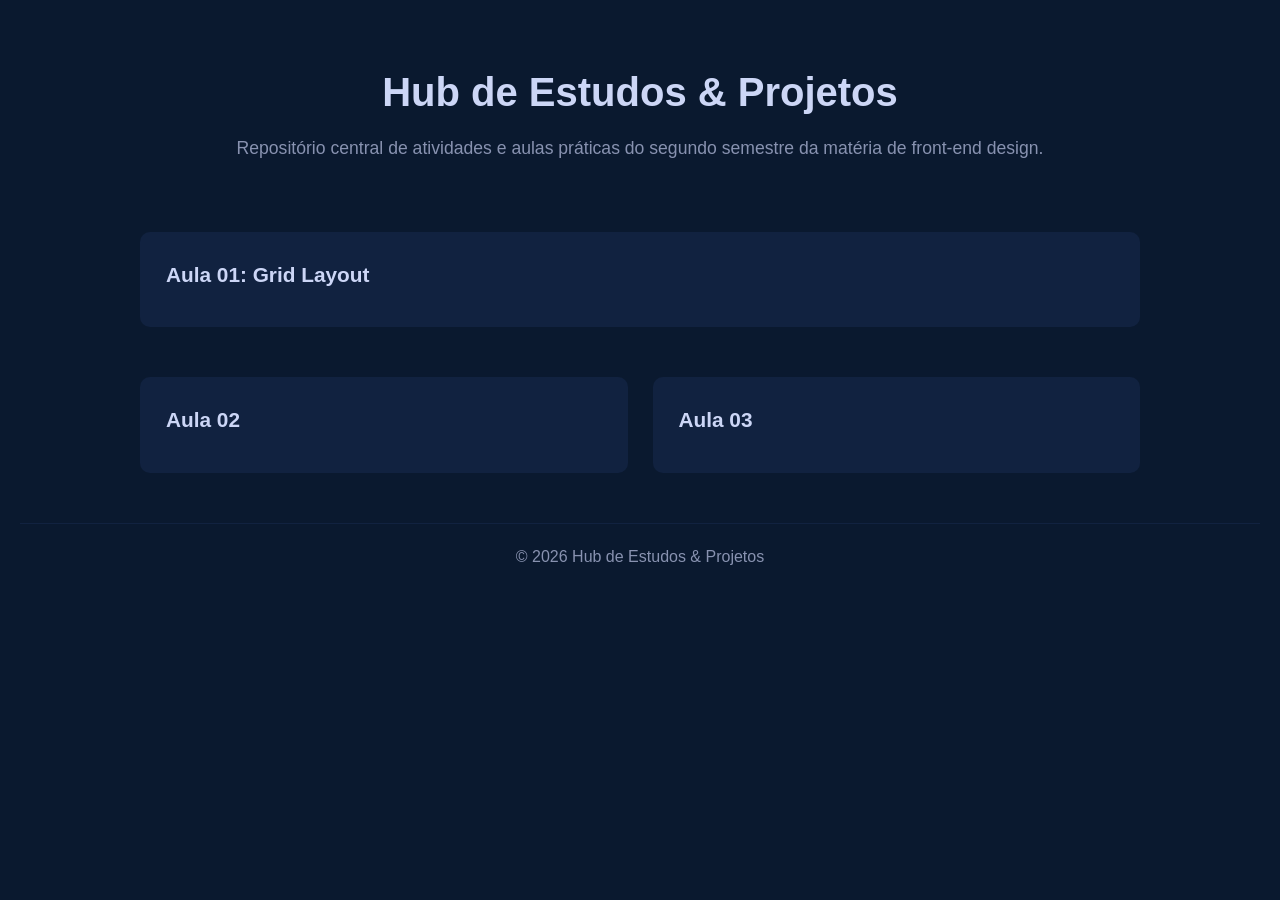
<file: index.html>
<!DOCTYPE html>
<html lang="pt-br">
<head>
    <meta charset="UTF-8">
    <meta name="viewport" content="width=device-width, initial-scale=1.0">
    <title>Hub de Estudos & Projetos do segundo bimestre</title>
    <link rel="stylesheet" href="./styles.css">
</head>
<body>

    <header>
        <h1>Hub de Estudos & Projetos</h1>
        <p>Repositório central de atividades e aulas práticas do segundo semestre da matéria de front-end design.</p>
    </header>

    <main>
    <section class="container">
        <a href="./aula-01/aula-01.html" class="card-link">
            <h2>Aula 01: Grid Layout</h2>
        </a>

        <!-- <a href="./02-css-basico/index.html" class="card-link">
            <h2>Aula 02: CSS Básico</h2>
            <p>Seletores, cores, fontes e o modelo de caixa.</p>
        </a>

        <a href="./03-javascript-dom/index.html" class="card-link">
            <h2>Aula 03: Manipulação de DOM</h2>
            <p>Interagindo com elementos da página usando JS.</p>
        </a>
        
        <a href="./projeto-checkpoint-1/index.html" class="card-link">
             <h2>Checkpoint 1: Landing Page</h2>
            <p>Projeto prático do primeiro bimestre.</p>
        </a> -->

    </section>

    <section class="container">
        <a href="./aula-02/aula-02.html" class="card-link">
            <h2>Aula 02</h2>
        </a>

        <a href="./aula-03/index.html" class="card-link">
            <h2>Aula 03</h2>
        </a>

    </section>

    </main>

    <footer>© 2026 Hub de Estudos & Projetos</footer>

</body>
</html>
</file>
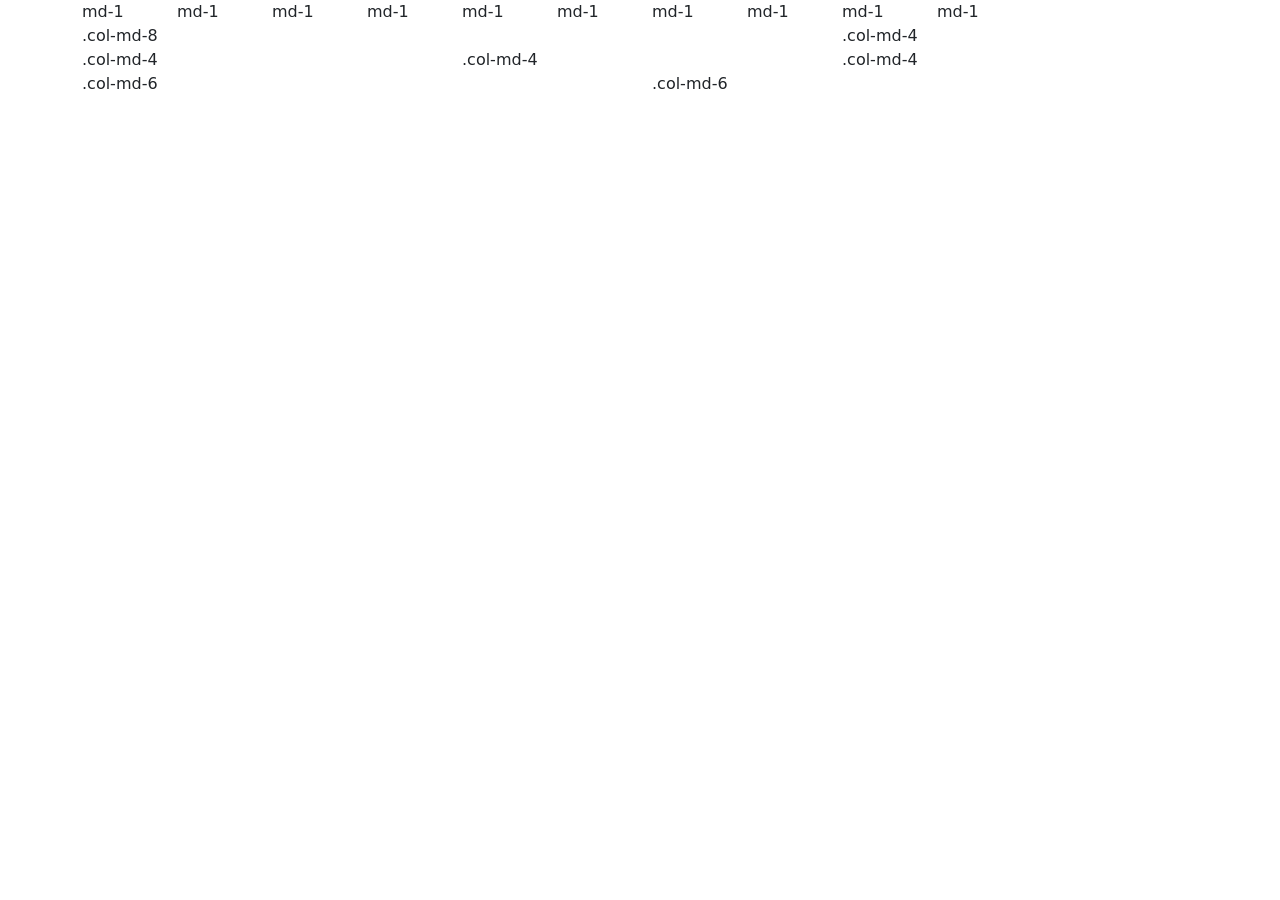
<file: aula-03/index.html>
<!DOCTYPE html>
<html lang="pt-br">
<head>
    <meta charset="UTF-8">
    <meta name="viewport" content="width=device-width, initial-scale=1.0">
    <link href="https://cdn.jsdelivr.net/npm/bootstrap@5.3.8/dist/css/bootstrap.min.css" rel="stylesheet" integrity="sha384-sRIl4kxILFvY47J16cr9ZwB07vP4J8+LH7qKQnuqkuIAvNWLzeN8tE5YBujZqJLB" crossorigin="anonymous">
    <link rel="stylesheet" href="./css/bootstrap.min.css">
    <title>Bootstrap framework</title>
    
</head>
<body>
    <header></header>
    <main>
        <div class = "container">
            <div class = "row">
                <div class="col-md-1">md-1</div>
                <div class="col-md-1">md-1</div>
                <div class="col-md-1">md-1</div>
                <div class="col-md-1">md-1</div>
                <div class="col-md-1">md-1</div>
                <div class="col-md-1">md-1</div>
                <div class="col-md-1">md-1</div>
                <div class="col-md-1">md-1</div>
                <div class="col-md-1">md-1</div>
                <div class="col-md-1">md-1</div>
            </div>
            <div class = "row">
                <div class="col-md-8">.col-md-8</div>
                <div class="col-md-4">.col-md-4</div>
            </div>

            <div class = "row">
                <div class="col-md-4">.col-md-4</div>
                <div class="col-md-4">.col-md-4</div>
                <div class="col-md-4">.col-md-4</div>
            </div>

            <div class = "row">
                <div class="col-md-6">.col-md-6</div>
                <div class="col-md-6">.col-md-6</div>
            </div>
        </div>



    </main>
    <footer></footer>
</body>
</html>
</file>
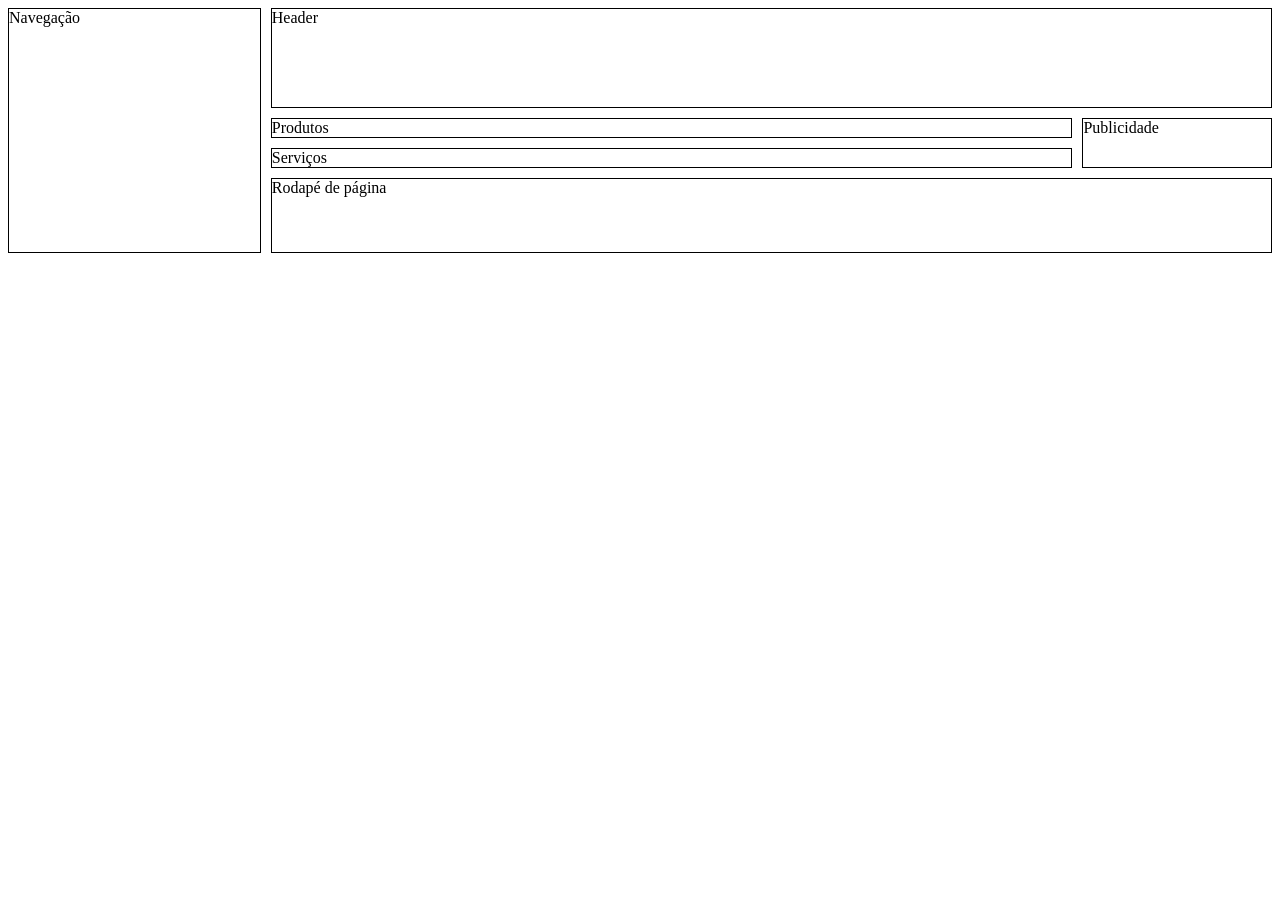
<file: aula-01/aula-01.html>
<!DOCTYPE html>
<html lang="pt-br">
<head>
    <meta charset="UTF-8">
    <meta name="viewport" content="width=device-width, initial-scale=1.0">
    <link rel="stylesheet" href="./src/stylesAula1.css">
    <title>Document</title>
</head>
<body>
    <header>
        <!-- <h1> Aula 01 front-end 2*bimestre</h1> -->
    </header>
    <main>
        <!-- <section class="grid">
            <div class="grid_filhos">Item 1</div>
            <div class="grid_filhos">Item 2</div>
            <div class="grid_filhos">Item 3</div>
            <div class="grid_filhos">Item 4</div>         
        </section> -->
        <div id="grade">
            <header class="border">Header</header>
            <section id="produtos">Produtos</section>
            <section id="servicos">Serviços</section>
            <nav>Navegação</nav>
            <aside>Publicidade</aside>
            <footer>Rodapé de página</footer>
        </div>

    </main>
    <footer></footer>
</body>
</html>
</file>
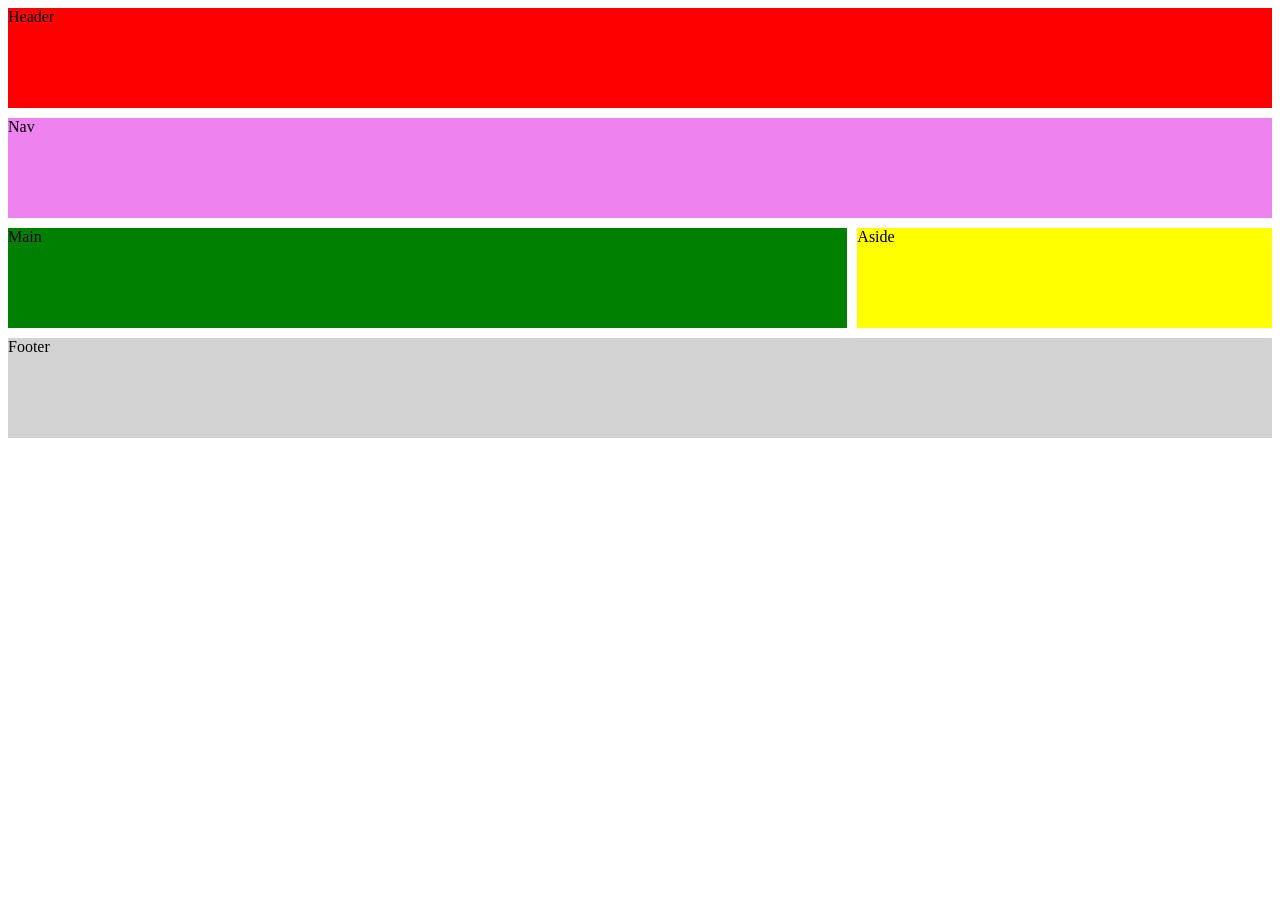
<file: aula-02/aula-02.html>
<!--mobile first-->
<!DOCTYPE html>
<html lang="pt-br">
<head>
    <meta charset="UTF-8">
    <meta name="viewport" content="width=device-width, initial-scale=1.0">
    <link rel="stylesheet" href="./stylesAula2.css">
    <title>Aula 02 - Mobile First</title>
</head>
<body>
    <div class ="container">
        <header>Header</header>
        <nav>Nav</nav>
        <main>Main</main>
        <aside>Aside</aside>
        <footer>Footer</footer>
    </div>
</body>
</html>
</file>
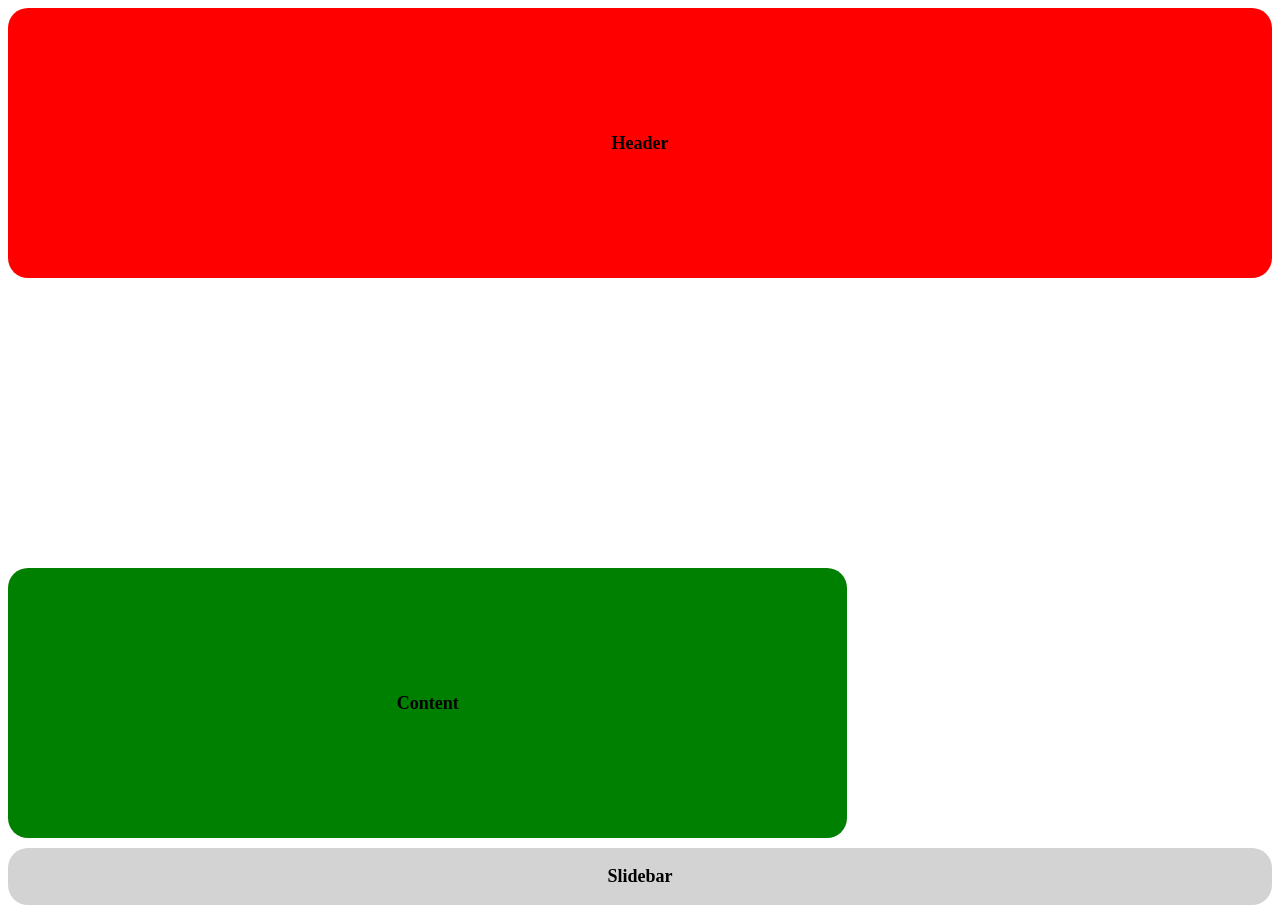
<file: aula-02/aula-02exercicio.html>
<!--mobile first-->
<!DOCTYPE html>
<html lang="pt-br">
<head>
    <meta charset="UTF-8">
    <meta name="viewport" content="width=device-width, initial-scale=1.0">
    <link rel="stylesheet" href="./stylesAula2exercicio.css">
    <title>Aula 02 - Mobile First exercicio</title>
</head>
<body>
    <div class ="container">
        <header>
            <p>Header</p>
        </header>
        <main>
            <p>Content</p>
        </main>
        <footer>
            <p>Slidebar</p>
        </footer>
    </div>
</body>
</html>
</file>
<file: styles.css>
/* --- Variáveis de Cor --- */
:root {
    --bg-main: #0a192f;
    --bg-card: #112240;
    --text-primary: #ccd6f6;
    --text-secondary: #8892b0;
    --accent: #64ffda;
}

/* --- Reset --- */
* {
    margin: 0;
    padding: 0;
    box-sizing: border-box;
}

body {
    font-family: 'Segoe UI', Roboto, Helvetica, Arial, sans-serif;
    background-color: var(--bg-main);
    color: var(--text-primary);
    line-height: 1.6;
    padding: 20px;
}

header {
    text-align: center;
    padding: 40px 0;
    margin-bottom: 30px;
}

header h1 {
    font-size: 2.5rem;
    margin-bottom: 10px;
}

header p {
    color: var(--text-secondary);
    font-size: 1.1rem;
}

.container {
    max-width: 1000px;
    margin: 0 auto;
    display: grid;
    grid-template-columns: repeat(auto-fit, minmax(280px, 1fr));
    gap: 25px;
    padding-bottom: 50px;
}

.card-link {
    text-decoration: none;
    background-color: var(--bg-card);
    padding: 25px;
    border-radius: 10px;
    border: 1px solid transparent;
    transition: all 0.3s ease;
    display: flex;
    flex-direction: column;
}

.card-link h2 {
    color: var(--text-primary);
    font-size: 1.3rem;
    margin-bottom: 10px;
}

.card-link p {
    color: var(--text-secondary);
    font-size: 0.95rem;
}

.card-link:hover {
    transform: translateY(-7px);
    border-color: var(--accent);
    box-shadow: 0 10px 20px -10px rgba(2, 12, 27, 0.7);
}

.card-link:hover h2 {
    color: var(--accent);
}

footer {
    text-align: center;
    padding: 20px;
    color: var(--text-secondary);
    border-top: 1px solid var(--bg-card);
    margin-top: auto;
}
</file>
<file: aula-01/src/stylesAula1.css>
/* .grid {
    display: grid;
    grid-template-columns: repeat(5, 1fr);
    grid-template-rows: repeat(12, 1fr);
    gap: 10px;
    column-gap: 10px; 
}

.grid >* {
    border: 2px solid black;
}

.grid_filhos {
    border-radius: 10px;
    padding: 100px;
}  */


header {
    grid-area: header;
}
footer {
    grid-area: footer;
}
section#produtos {
    grid-area: produtos;
}
section#servicos {
    grid-area: servicos;
}
nav {
    grid-area: nav;
}
aside {
    grid-area: publicidade;
}

#grade {
    display: grid;
    grid-template-areas:
        "nav header header"
        "nav produtos publicidade"
        "nav servicos publicidade"
        "nav footer footer";
    grid-template-rows: 100px 1fr 1fr 75px;
    grid-template-columns: 20% auto 15%;
    gap: 10px;
}

#grade >* {
    border: 1px solid black;    
}
</file>
<file: aula-02/stylesAula2.css>
header {
    grid-area: header;
    background-color: red;
    
}

nav {
    grid-area: nav;
    background-color: violet;
}

main {
    grid-area: main;
    background-color: green;
}

aside {
    grid-area: aside;
    background-color: yellow;
}

footer {
    grid-area: footer;
    background-color: lightgray;
}

p {
    font-size: large;
}

.container {
    display: grid;
    grid-template-columns: 100px auto 100px;
    grid-template-rows: repeat(6, 100px);
    gap: 10px;
    grid-template-areas:
        "header header header"
        "nav main aside"
        ". footer .";
}

@media screen and (min-width: 768px) {
    .container {
        grid-template-columns: repeat(4,1fr);
        grid-template-areas: 
        "nav nav header header"
        "nav nav main main"
        "aside footer footer . ";
    }
}

@media screen and (min-width: 1024px) {
    .container {
        grid-template-columns: repeat(3,1fr);
        grid-template-areas: 
        "header header header"
        "nav nav nav"
        "main main aside"
        "footer footer footer";
    }
}
</file>
<file: aula-02/stylesAula2exercicio.css>
header {
    grid-area: header;
    background-color: red;
    font-size: large;
    border-radius: 20px;
    display: flex;
    justify-content: center;
    align-items: center;
}
main {
    grid-area: main;
    background-color: green;
    font-size: large;
    border-radius: 20px;
    display: flex;
    justify-content: center;
    align-items: center;
}

footer {
    grid-area: footer;
    background-color: lightgray;
    font-size: large;
    border-radius: 20px;
    display: flex;
    justify-content: center;
    align-items: center;
}

p {
    font-size: large;
    font-weight: bold;
}

.container {
    display: grid;
    grid-template-columns: 97vw;
    grid-template-rows: repeat(3, 270px);
    gap: 10px;
    grid-template-areas:
        "header"
        "main"
        "footer";
}

@media screen and (min-width: 768px) {
    .container {
        grid-template-columns: repeat(4,1fr);
        grid-template-areas: 
        "nav nav header header"
        "nav nav main main"
        "aside footer footer";
    }
}

@media screen and (min-width: 1024px) {
    .container {
        grid-template-columns: repeat(3,1fr);
        grid-template-areas: 
        "header header header"
        "nav nav nav"
        "main main aside"
        "footer footer footer";
    }
}
</file>
